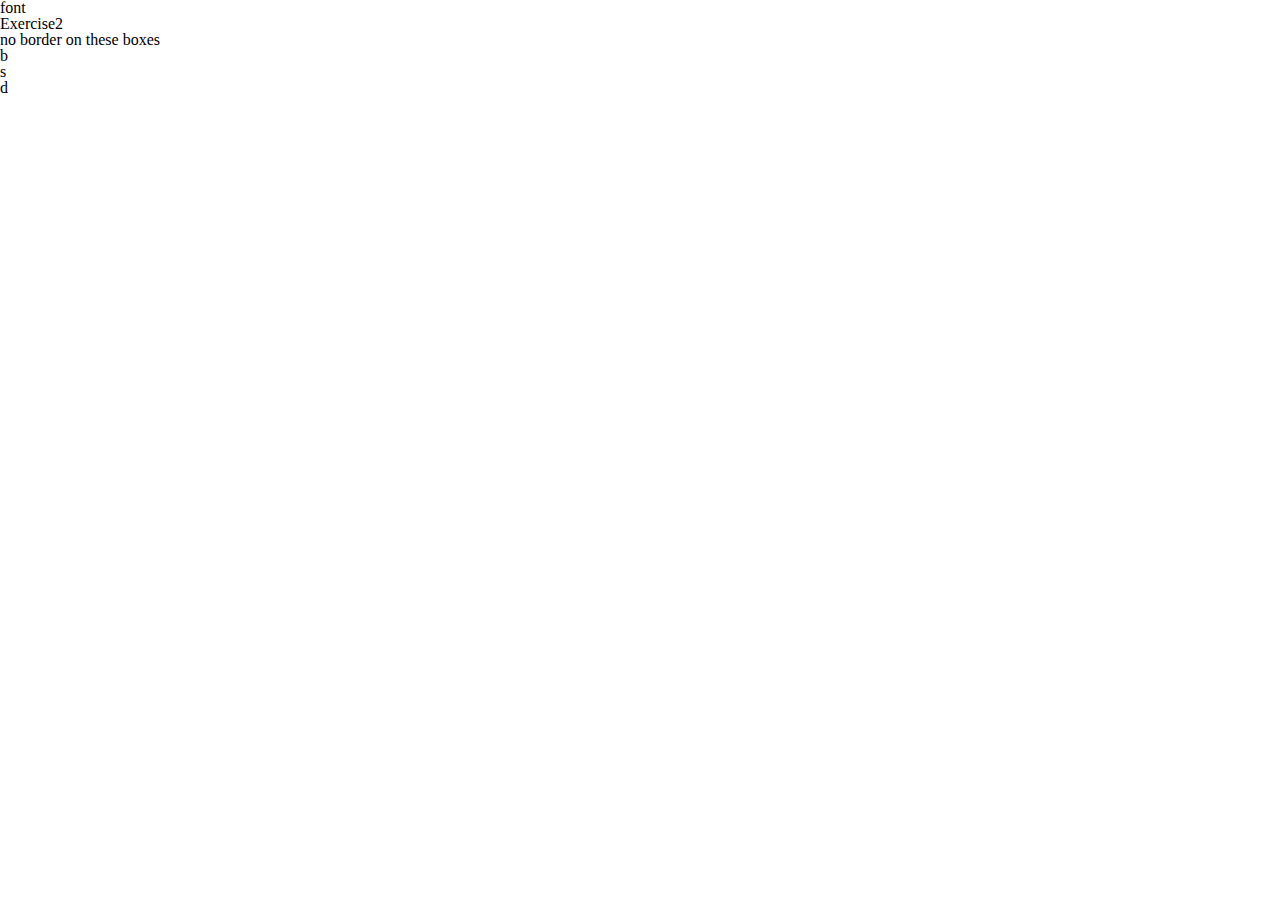
<file: inedx.html>
<!DOCTYPE html>
<html lang="en">
<head>
    <meta charset="UTF-8">
    <meta http-equiv="X-UA-Compatible" content="IE=edge">
    <meta name="viewport" content="width=device-width, initial-scale=1.0">
    <link rel="stylesheet" href="style.css">
    <title>bbbs</title>
</head>
<body>
    <section>
        <div class="box">font</div>
    </section>
    <section class="shadow">
        <h3>Exercise2</h3>
        <p>no border on these boxes</p>
        <div>
        <div class="box1">b</div>
        <div class="box2">s</div>
        <div class="box3">d</div>
        </div>
    </section>
</body>
</html>
</file>
<file: style.css>
html, body, div, span, applet, object, iframe,
h1, h2, h3, h4, h5, h6, p, blockquote, pre,
a, abbr, acronym, address, big, cite, code,
del, dfn, em, img, ins, kbd, q, s, samp,
small, strike, strong, sub, sup, tt, var,
b, u, i, center,
dl, dt, dd, ol, ul, li,
fieldset, form, label, legend,
table, caption, tbody, tfoot, thead, tr, th, td,
article, aside, canvas, details, embed, 
figure, figcaption, footer, header, hgroup, 
menu, nav, output, ruby, section, summary,
time, mark, audio, video {
	margin: 0;
	padding: 0;
	border: 0;
	font-size: 100%;
	font: inherit;
	vertical-align: baseline;
}
/* HTML5 display-role reset for older browsers */
article, aside, details, figcaption, figure, 
footer, header, hgroup, menu, nav, section {
	display: block;
}
body {
	line-height: 1;
}
ol, ul {
	list-style: none;
}
blockquote, q {
	quotes: none;
}
blockquote:before, blockquote:after,
q:before, q:after {
	content: '';
	content: none;
}
table {
	border-collapse: collapse;
	border-spacing: 0;
}

}
</file>
